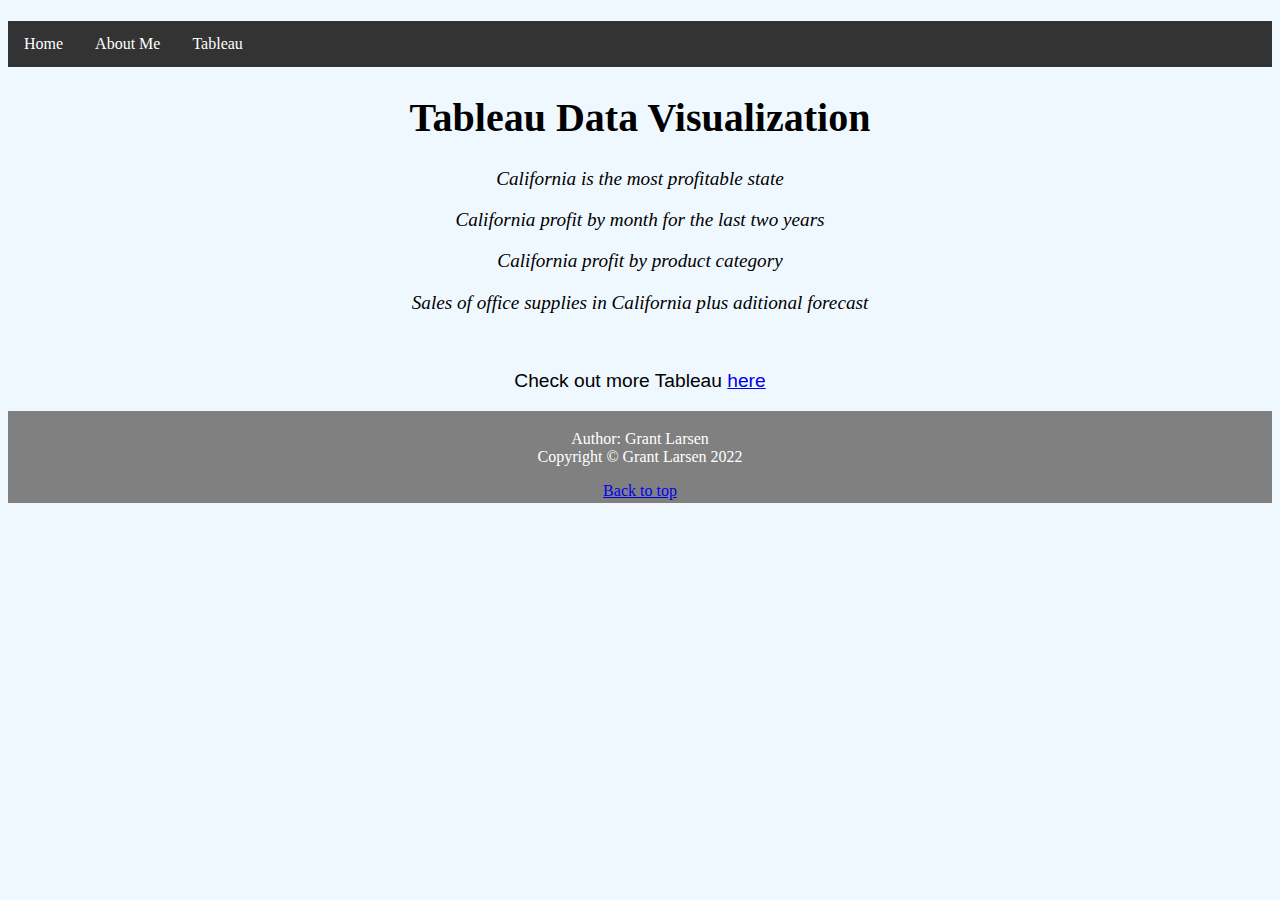
<file: html/tableau.html>
<!--Grant Larsen, 4/15/2022-->
<!DOCTYPE html>
<html lang="en">
<head>
    <meta charset="UTF-8">
    <meta http-equiv="X-UA-Compatible" content="IE=edge">
    <meta name="viewport" content="width=, initial-scale=1.0">
    <h1 id="top">
     <title>Grant Larsen - Tableau</title>
    </h1>
    <link href="../styles/bootstyles.css" rel="stylesheet" type="text/css">
   
</head>
<body>
    <!--Header-->
    <div>
         <ul class="unorderlist">
          <li><a class="active" href="../index.html">Home </a></li>
          <li><a href="about.html">About Me</a></li>
          <li><a href="tableau.html">Tableau</a></li>
         </ul>
    </div>

    <h1 class="bold">Tableau Data Visualization</h1>

    <div class="center-graphic">
        <!-- Fist Tableau Chart-->
        
         <div class='tableauPlaceholder' id='viz1650065654538' style='position: relative'>
              <noscript><a href='#'><img alt='Sheet 1 ' src='https:&#47;&#47;public.tableau.com&#47;static&#47;images&#47;Ta&#47;TableauWebDevProject4_16500647924670&#47;Sheet1&#47;1_rss.png' style='border: none' />
              </a></noscript><object class='tableauViz'  style='display:none;'><param name='host_url' value='https%3A%2F%2Fpublic.tableau.com%2F' />
              <param name='embed_code_version' value='3' />
               <param name='site_root' value='' />
               <param name='name' value='TableauWebDevProject4_16500647924670&#47;Sheet1' />
               <param name='tabs' value='no' /><param name='toolbar' value='yes' />
               <param name='static_image' value='https:&#47;&#47;public.tableau.com&#47;static&#47;images&#47;Ta&#47;TableauWebDevProject4_16500647924670&#47;Sheet1&#47;1.png' /> 
               <param name='animate_transition' value='yes' />
               <param name='display_static_image' value='yes' />
               <param name='display_spinner' value='yes' />
               <param name='display_overlay' value='yes' />
               <param name='display_count' value='yes' />
                <param name='language' value='en-US' />
                 </object></div>  <script type='text/javascript'>                    var divElement = document.getElementById('viz1650065654538');                    var vizElement = divElement.getElementsByTagName('object')[0];                    vizElement.style.width='100%';vizElement.style.height=(divElement.offsetWidth*0.75)+'px';                    var scriptElement = document.createElement('script');                    scriptElement.src = 'https://public.tableau.com/javascripts/api/viz_v1.js';                    vizElement.parentNode.insertBefore(scriptElement, vizElement);                </script>
           <p class="center-text"> California is the most profitable state</p>
        
        <!-- Second Tableau Chart-->
        <div class='tableauPlaceholder' id='viz1650066521224' style='position: relative'><noscript>
            <a href='#'><img alt='Sheet 2 ' src='https:&#47;&#47;public.tableau.com&#47;static&#47;images&#47;Ta&#47;TableauWebDevProjectNew3&#47;Sheet2&#47;1_rss.png' style='border: none' />
            </a></noscript><object class='tableauViz'  style='display:none;'>
                <param name='host_url' value='https%3A%2F%2Fpublic.tableau.com%2F' /> 
                <param name='embed_code_version' value='3' /> <param name='site_root' value='' />
                <param name='name' value='TableauWebDevProjectNew3&#47;Sheet2' />
                <param name='tabs' value='no' /><param name='toolbar' value='yes' />
                <param name='static_image' value='https:&#47;&#47;public.tableau.com&#47;static&#47;images&#47;Ta&#47;TableauWebDevProjectNew3&#47;Sheet2&#47;1.png' />
                 <param name='animate_transition' value='yes' /><param name='display_static_image' value='yes' />
                 <param name='display_spinner' value='yes' />
                 <param name='display_overlay' value='yes' />
                 <param name='display_count' value='yes' />
                 <param name='language' value='en-US' />
                 <param name='filter' value='publish=yes' />
                </object></div>                <script type='text/javascript'>                    var divElement = document.getElementById('viz1650066521224');                    var vizElement = divElement.getElementsByTagName('object')[0];                    vizElement.style.width='100%';vizElement.style.height=(divElement.offsetWidth*0.75)+'px';                    var scriptElement = document.createElement('script');                    scriptElement.src = 'https://public.tableau.com/javascripts/api/viz_v1.js';                    vizElement.parentNode.insertBefore(scriptElement, vizElement);                </script>
                <p class="center-text"> California profit by month for the last two years</p>
         <!-- Third Tableau Chart-->
         <div class='tableauPlaceholder' id='viz1650066697374' style='position: relative'><noscript>
             <a href='#'><img alt='Sheet 3 ' src='https:&#47;&#47;public.tableau.com&#47;static&#47;images&#47;Ta&#47;TableauWebDevProjectNew2&#47;Sheet3&#47;1_rss.png' style='border: none' />
            </a></noscript><object class='tableauViz'  style='display:none;'>
                <param name='host_url' value='https%3A%2F%2Fpublic.tableau.com%2F' /> 
                <param name='embed_code_version' value='3' /> 
                <param name='site_root' value='' />
                <param name='name' value='TableauWebDevProjectNew2&#47;Sheet3' />
                <param name='tabs' value='no' />
                <param name='toolbar' value='yes' />
                <param name='static_image' value='https:&#47;&#47;public.tableau.com&#47;static&#47;images&#47;Ta&#47;TableauWebDevProjectNew2&#47;Sheet3&#47;1.png' /> 
                <param name='animate_transition' value='yes' />
                <param name='display_static_image' value='yes' />
                <param name='display_spinner' value='yes' />
                <param name='display_overlay' value='yes' />
                <param name='display_count' value='yes' />
                <param name='language' value='en-US' />
                <param name='filter' value='publish=yes' />
                </object></div>                <script type='text/javascript'>                    var divElement = document.getElementById('viz1650066697374');                    var vizElement = divElement.getElementsByTagName('object')[0];                    vizElement.style.width='100%';vizElement.style.height=(divElement.offsetWidth*0.75)+'px';                    var scriptElement = document.createElement('script');                    scriptElement.src = 'https://public.tableau.com/javascripts/api/viz_v1.js';                    vizElement.parentNode.insertBefore(scriptElement, vizElement);                </script>
                <p class="center-text"> California profit by product category</p>
          <!-- Fourth Tableau Chart-->
          <div class='tableauPlaceholder' id='viz1650066869816' style='position: relative'><noscript>
              <a href='#'><img alt='Sheet 4 ' src='https:&#47;&#47;public.tableau.com&#47;static&#47;images&#47;Ta&#47;TableauWebDevProjectNew&#47;Sheet4&#47;1_rss.png' style='border: none' />
            </a></noscript><object class='tableauViz'  style='display:none;'>
                <param name='host_url' value='https%3A%2F%2Fpublic.tableau.com%2F' />
                 <param name='embed_code_version' value='3' />
                  <param name='site_root' value='' />
                  <param name='name' value='TableauWebDevProjectNew&#47;Sheet4' />
                  <param name='tabs' value='no' />
                  <param name='toolbar' value='yes' />
                  <param name='static_image' value='https:&#47;&#47;public.tableau.com&#47;static&#47;images&#47;Ta&#47;TableauWebDevProjectNew&#47;Sheet4&#47;1.png' /> 
                  <param name='animate_transition' value='yes' />
                  <param name='display_static_image' value='yes' />
                  <param name='display_spinner' value='yes' />
                  <param name='display_overlay' value='yes' />
                  <param name='display_count' value='yes' />
                  <param name='language' value='en-US' />
                  <param name='filter' value='publish=yes' />
                </object></div>                <script type='text/javascript'>                    var divElement = document.getElementById('viz1650066869816');                    var vizElement = divElement.getElementsByTagName('object')[0];                    vizElement.style.width='100%';vizElement.style.height=(divElement.offsetWidth*0.75)+'px';                    var scriptElement = document.createElement('script');                    scriptElement.src = 'https://public.tableau.com/javascripts/api/viz_v1.js';                    vizElement.parentNode.insertBefore(scriptElement, vizElement);                </script>
                <p class="center-text"> Sales of office supplies in California plus aditional forecast</p> <br> <p class="link">Check out more Tableau <a href="https://public.tableau.com/app/discover" title="Tableau Public Website" target="_blank">here</a></p>
    </div>
    <footer>
        <p>Author: Grant Larsen<br>
            Copyright &copy; Grant Larsen 2022 </p>
            <a href="#top"> Back to top</a>
    </footer>
      
</body>
</html>
</file>
<file: styles/bootstyles.css>
.unorderlist {
    list-style-type: none;
    margin: 0;
    padding: 0;
    overflow: hidden;
    background-color: #333;
  }
  
  li {
    float: left;
  }
  
  li a {
    display: block;
    color: white;
    text-align: center;
    padding: 14px 16px;
    text-decoration: none;
  }
  
  li a:hover {
    background-color: #111;
  }

  .bold {
    text-align: center;
    font-weight: bold;
    font-size: 250%;
   
  }

  body {
  background-color: aliceblue;
  }

  .center-graphic{
    margin: auto;
    max-width:1000px;
    }

    .center-text {
      text-align: center;
      font-style: italic;
      font-size: larger;
    }

   .link {
     text-align: center;
     font-family: Arial, Helvetica, sans-serif;
     font-size: larger;
   }

    footer {
      text-align: center;
      padding: 3px;
      background-color: gray;
      color: white;
    }
</file>
